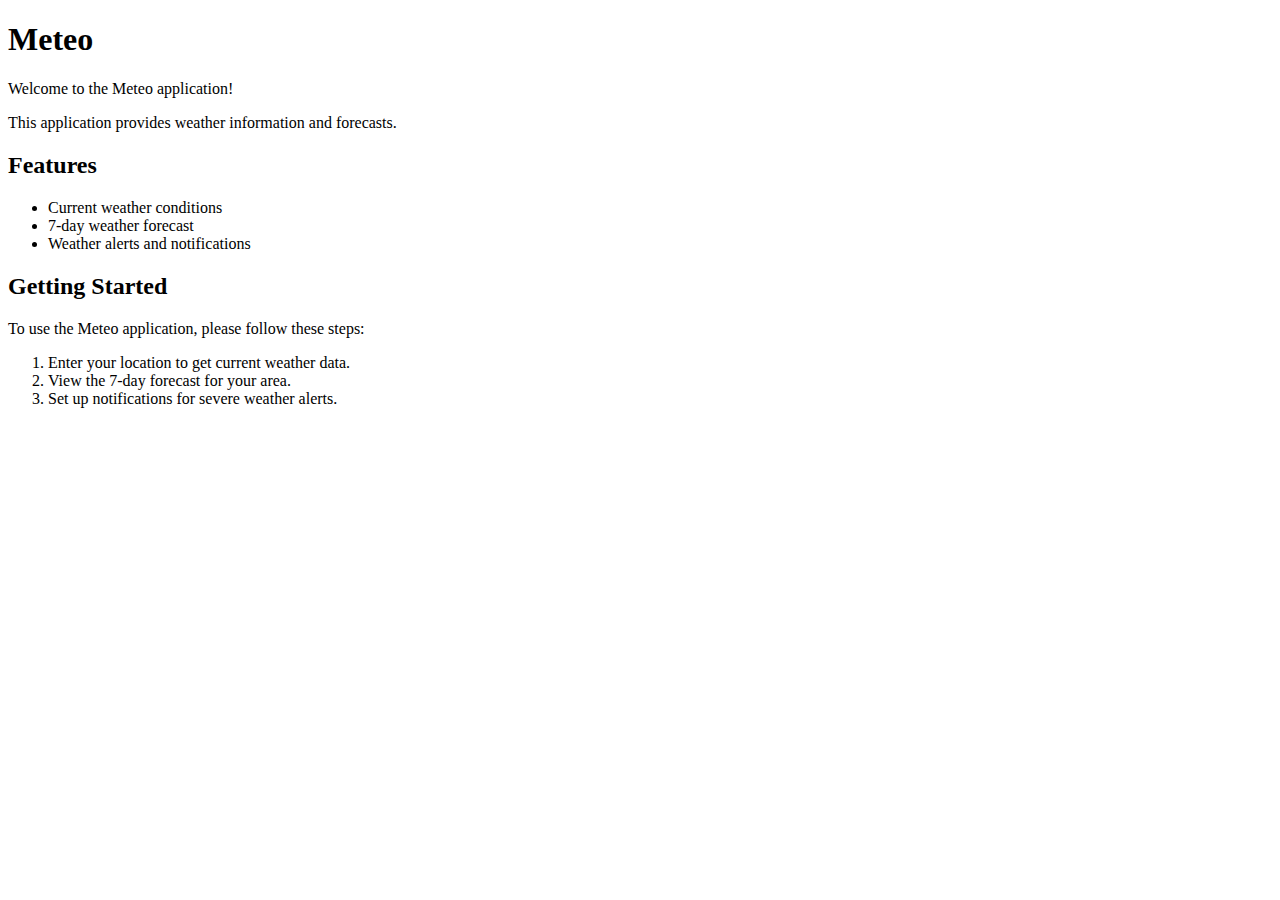
<file: meteo/target/classes/meteo.html>
<!DOCTYPE html>
<html lang="en">
<head>
    <meta charset="UTF-8">
    <meta name="viewport" content="width=device-width, initial-scale=1.0">
    <title>Meteo</title>
</head>
<body>
    <h1>Meteo</h1>
    <p>Welcome to the Meteo application!</p>
    <p>This application provides weather information and forecasts.</p>
    
    <h2>Features</h2>
    <ul>
        <li>Current weather conditions</li>
        <li>7-day weather forecast</li>
        <li>Weather alerts and notifications</li>
    </ul>

    <h2>Getting Started</h2>
    <p>To use the Meteo application, please follow these steps:</p>
    <ol>
        <li>Enter your location to get current weather data.</li>
        <li>View the 7-day forecast for your area.</li>
        <li>Set up notifications for severe weather alerts.</li>
    </ol>


    
</body>
</html>
</file>
